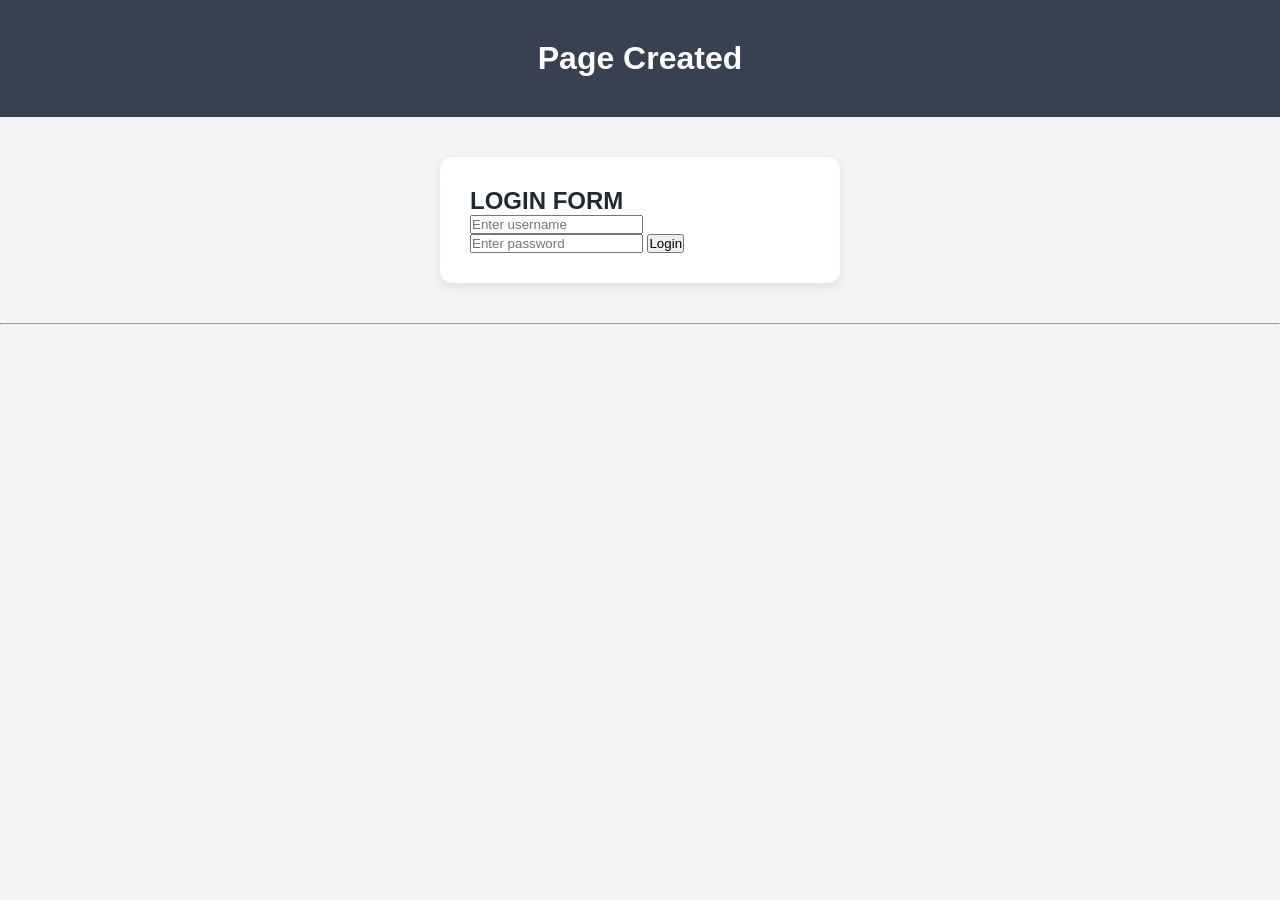
<file: index.html>
<!doctype html>
<html lang="en">
  <head>
    <meta charset="UTF-8" />
    <meta name="viewport" content="width=device-width, initial-scale=1.0" />
    <title>Login Dashboard</title>
    <link rel="stylesheet" href="./style.css" />
  </head>
  <body>
    <h1 class="page-header">Page Created</h1>

    <!-- Login form -->
    <section id="loginSection" class="login-section">
      <!-- login -->

      <h1>LOGIN FORM</h1>

      <form id="loginForm">
        <input
          type="text"
          name="username"
          id="username"
          placeholder="Enter username"
        />
        <input
          type="password"
          name="password"
          id="password"
          placeholder="Enter password"
        />

        <button type="submit">Login</button>
      </form>
      <p id="message"></p>
    </section>
    <hr />
    <!-- dashboard section -->

    <section id="dashboard" hidden>
      <h1>Dashboard Section</h1>

      <h2 id="welcome"></h2>

      <button id="logoutBtn">Logout</button>

      <div id="productContainer" class="product-container"></div>
    </section>

    <script src="./app.js"></script>
    <!-- <script src="./stella.js"></script> -->
    <!-- <script src="./Exercise.js"></script> -->
    <!-- <script src="./WeekTwoExercise/WeekTwo.js"></script> -->
  </body>
</html>
</file>
<file: style.css>
* {
  margin: 0;
  padding: 0;
  box-sizing: border-box;
}

body {
  font-family: Arial, sans-serif;
  background: #f4f5f7;
  color: #1f2933;
}

.page-header {
  text-align: center;
  padding: 40px 20px;
  background: #374151;
  color: #ffffff;
}

.login-section {
  max-width: 400px;
  margin: 40px auto;
  padding: 30px;
  background: #ffffff;
  border-radius: 12px;
  box-shadow: 0 4px 12px rgba(31, 41, 51, 0.1);
}
/* Product Grid */
.product-container {
  display: grid;
  grid-template-columns: repeat(auto-fit, minmax(280px, 1fr));
  gap: 24px;
  padding: 40px 20px;
  max-width: 1200px;
  margin: 0 auto;
}

/* Product Card */
.product-card {
  background: #ffffff;
  border: 1px solid #e5e7eb;
  border-radius: 12px;
  overflow: hidden;
  box-shadow: 0 2px 8px rgba(31, 41, 51, 0.06);
  transition:
    transform 0.3s ease,
    box-shadow 0.3s ease;
}

.product-card:hover {
  transform: translateY(-5px);
  box-shadow: 0 12px 25px rgba(31, 41, 51, 0.1);
}

/* Product Image */
.product-image {
  width: 100%;
  height: 220px;
  background: #f8fafc;
  display: flex;
  align-items: center;
  justify-content: center;
  overflow: hidden;
  border-bottom: 1px solid #e5e7eb;
}

.product-image img {
  width: 100%;
  height: 100%;
  object-fit: contain;
}

/* Product Information */
.product-info {
  padding: 20px;
}

/* Category */
.product-category {
  display: inline-block;
  background: #eef1f4;
  color: #52606d;
  padding: 5px 10px;
  border-radius: 6px;
  font-size: 12px;
  font-weight: 600;
  text-transform: capitalize;
  margin-bottom: 12px;
}

/* Product Title */
.product-info h3 {
  font-size: 20px;
  margin-bottom: 10px;
  color: #1f2933;
}

/* Description */
.product-description {
  font-size: 14px;
  line-height: 1.6;
  color: #6b7280;
  margin-bottom: 16px;

  display: -webkit-box;
  -webkit-line-clamp: 3;
  -webkit-box-orient: vertical;
  overflow: hidden;
}

/* Price */
.product-price {
  font-size: 22px;
  font-weight: 700;
  color: #1f2933;
  margin-bottom: 16px;
}

/* Product Details */
.product-details {
  border-top: 1px solid #e5e7eb;
  padding-top: 15px;
}

.product-details p {
  font-size: 14px;
  color: #6b7280;
  margin-bottom: 8px;
}

.product-details strong {
  color: #374151;
}

/* Button */
.product-btn {
  width: 100%;
  margin-top: 18px;
  padding: 12px;
  border: none;
  border-radius: 8px;
  background: #374151;
  color: #ffffff;
  font-size: 15px;
  font-weight: 600;
  cursor: pointer;
  transition:
    background 0.3s ease,
    transform 0.2s ease;
}

.product-btn:hover {
  background: #1f2937;
}

.product-btn:active {
  transform: scale(0.98);
}
</file>
